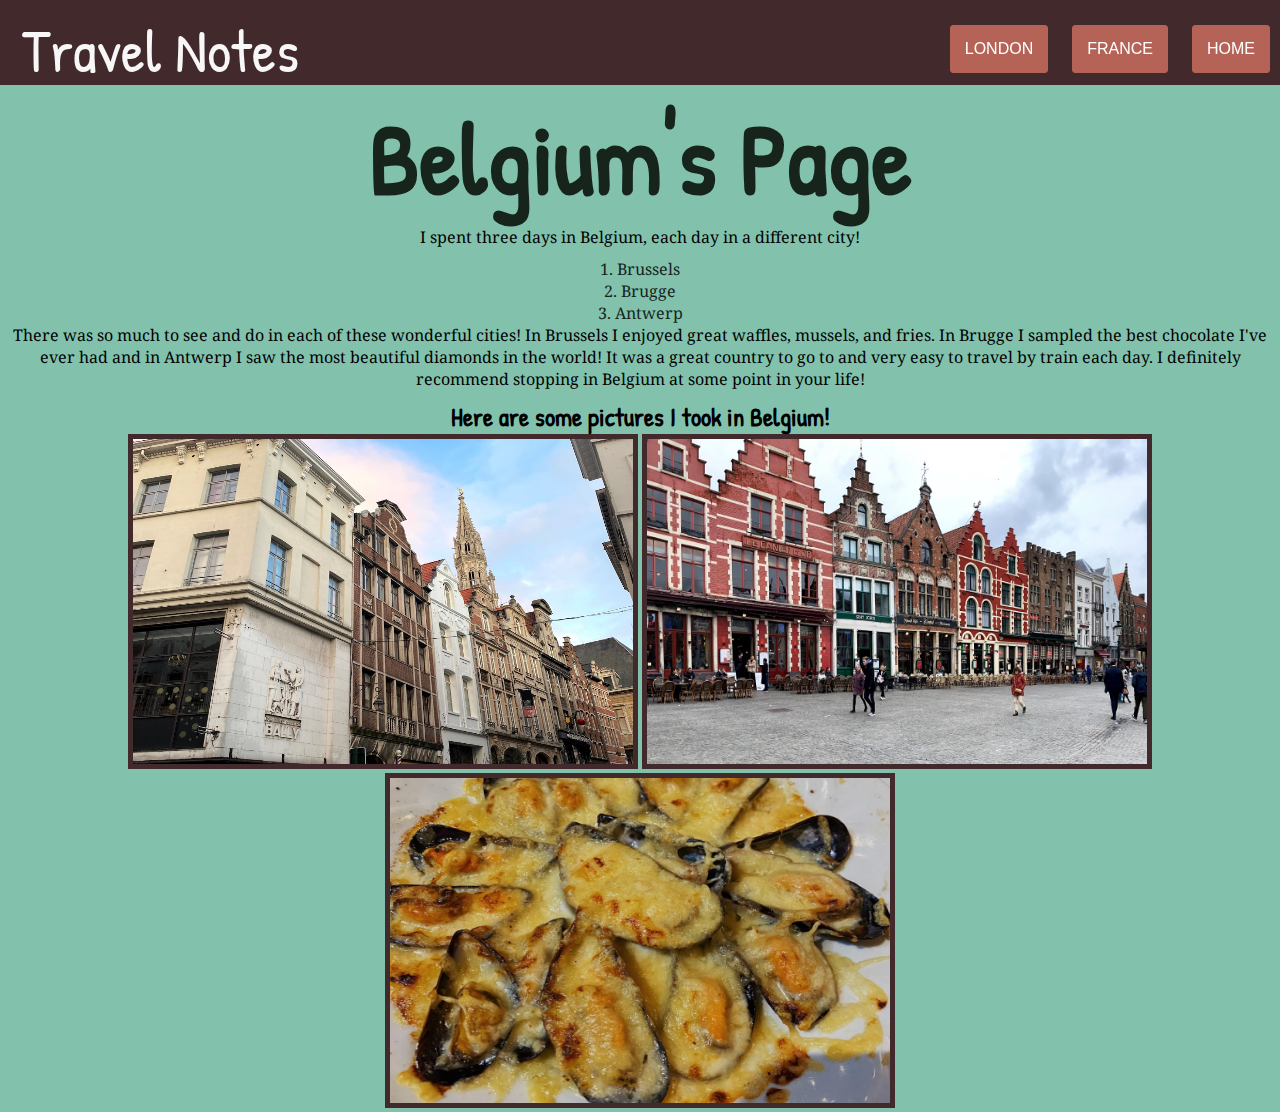
<file: BelgiumPage.html>
<!DOCTYPE html>
<html>
<head>
    <meta charset="UTF-8">
    <title>Belgium's Page</title>
    <link rel="stylesheet" href="style.css">
    <link href="https://fonts.googleapis.com/css2?family=Noto+Serif&display=swap" rel="stylesheet">
    <link href="https://fonts.googleapis.com/css2?family=Patrick+Hand&display=swap" rel="stylesheet">
</head>
<body class="bel">
    <div class="box">
        <header>
            <div class="wrapper">
                <div class="TNotes">
                    <a href="#">Travel Notes</a>
                </div>
                <nav class="buttons">
                    <a href="LondonPage.html">London</a>
                    <a href="FrancePage.html">France</a>
                    <a href="HomePage.html">Home</a>
                </nav>
            </div>
        </header>
        <div class="main">
            <h1>Belgium's Page</h1>
            <p>I spent three days in Belgium, each day in a different city!</p>
            <ol>
                <li>Brussels</li>
                <li>Brugge</li>
                <li>Antwerp</li>
            </ol>
            <p>There was so much to see and do in each of
                these wonderful cities! In Brussels I 
                enjoyed great waffles, mussels, and fries. In Brugge
                I sampled the best chocolate I've ever had
                and in Antwerp I saw the most beautiful
                diamonds in the world! It was a great 
                country to go to and very easy to travel
                by train each day. I definitely recommend
                stopping in Belgium at some point 
                in your life!
            </p>
            <h3>Here are some pictures I took in Belgium!</h3>
            <img src="Brussels.jpg" width="500" height="325" alt="Picture of Brussels"/>
            <img src="Bruge.jpg" width="500" height="325" alt="Picture of center of town in Brugge"/>
            <img src="mussels.jpg" width="500" height="325" alt="Picture of Mussels"/>
        </div>
    </div>
</body>
</html>
</file>
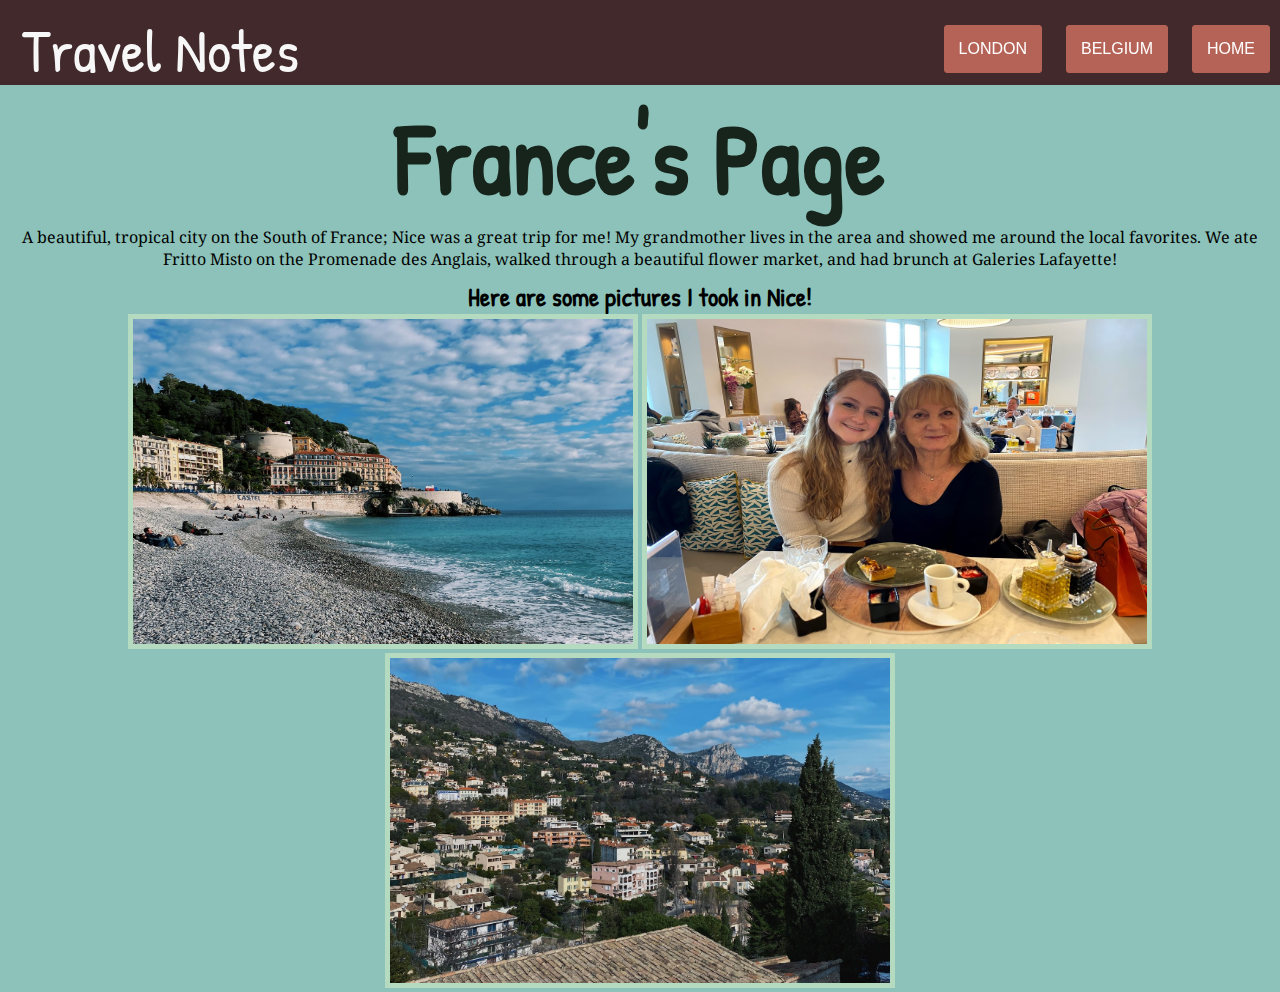
<file: FrancePage.html>
<!DOCTYPE html>
<html>
<head>
    <title>France's Page</title>
    <link rel="stylesheet" href="style.css">
    <link href="https://fonts.googleapis.com/css2?family=Patrick+Hand&display=swap" rel="stylesheet">
    <link href="https://fonts.googleapis.com/css2?family=Noto+Serif&display=swap" rel="stylesheet">
    <meta charset="UTF-8">
</head>
<body class="fr">
    <div class="box">
        <header>
            <div class="wrapper">
                <div class="TNotes">
                    <a href="#">Travel Notes</a>
                </div>
                <nav class="buttons">
                    <a href="LondonPage.html">London</a>
                    <a href="BelgiumPage.html">Belgium</a>
                    <a href="HomePage.html">Home</a>
                </nav>
            </div>
        </header>
        <div class="main">
            <h1>France's Page</h1>
            <p>A beautiful, tropical city on the South of France; 
            Nice was a great trip for me! My grandmother lives
            in the area and showed me around the local 
            favorites. We ate Fritto Misto on the Promenade
            des Anglais, walked through a beautiful flower
            market, and had brunch at Galeries Lafayette!
            </p>
            <h3>Here are some pictures I took in Nice!</h3>
            <div class="gridfr">
                <img src="Nice1.jpg" width="500" height="325" alt="Beach"/>
                <img src="Nice2.jpg" width="500" height="325" alt="My grandmother and I"/>
                <img src="vance.jpg" width="500" height="325" alt="Beautful view"/>
            </div>
        </div>
    </div>
</body>
</html>
</file>
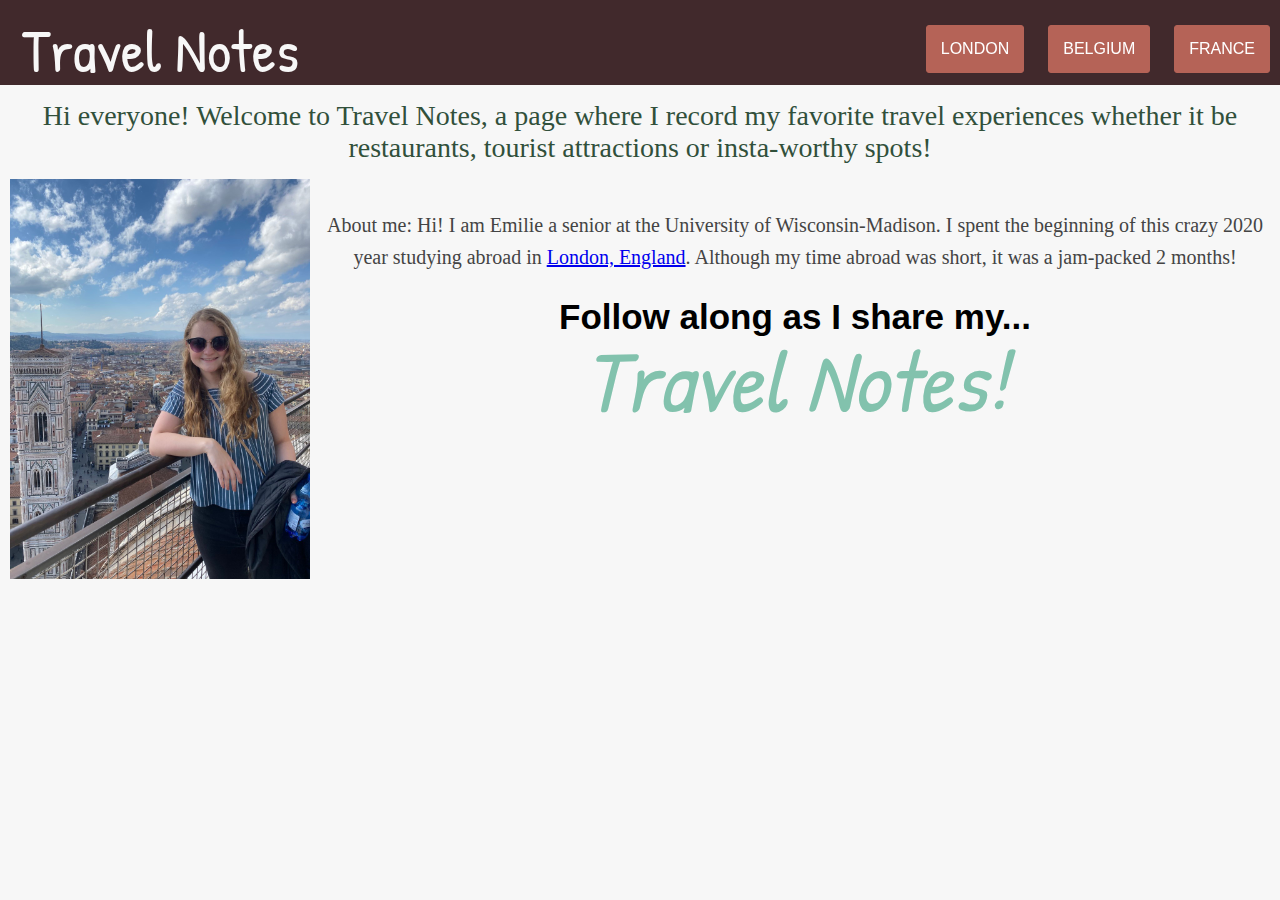
<file: HomePage.html>
<!DOCTYPE html>

<html>
<head>
    <meta charset="UTF-8">
    <title>Emilie's Page</title>
    <link rel="stylesheet" href="style.css">
    <link href="https://fonts.googleapis.com/css2?family=Noto+Serif&display=swap" rel="stylesheet">
    <link href="https://fonts.googleapis.com/css2?family=Patrick+Hand&display=swap" rel="stylesheet">
</head>
<body>
    <div class="box">
        <header>
            <div class="wrapper">
                <div class="TNotes">
                    <a href="#">Travel Notes</a>
                </div>
                <nav class="buttons">
                    <a href="LondonPage.html">London</a>
                    <a href="BelgiumPage.html">Belgium</a>
                    <a href="FrancePage.html">France</a>
                </nav>
            </div>
        </header>
        <div class="main">
            <h2>Hi everyone! Welcome to Travel Notes, 
                a page where I record my favorite 
                travel experiences whether it be 
                restaurants, tourist attractions or
                insta-worthy spots! 
            </h2>
            <div id="about">
                <img src="italy2020.jpg" height="400" alt="Picture of Girl in Italy" />
                <p>
                    <b>About me:</b> Hi! I am Emilie a senior at 
                    the University of Wisconsin-Madison. 
                    I spent the beginning of this crazy 
                    2020 year studying abroad in <a href="LondonPage.html">London, 
                    England</a>. Although my time abroad was 
                    short, it was a jam-packed 2 months!
                </p>
            </div>
        </div>
    </div>
    
    <div id="slogan">  
        <h4>Follow along as I share my...</h4>
        <h3 class="tn">Travel Notes!</h3>
    </div>
</body>
</html>
</file>
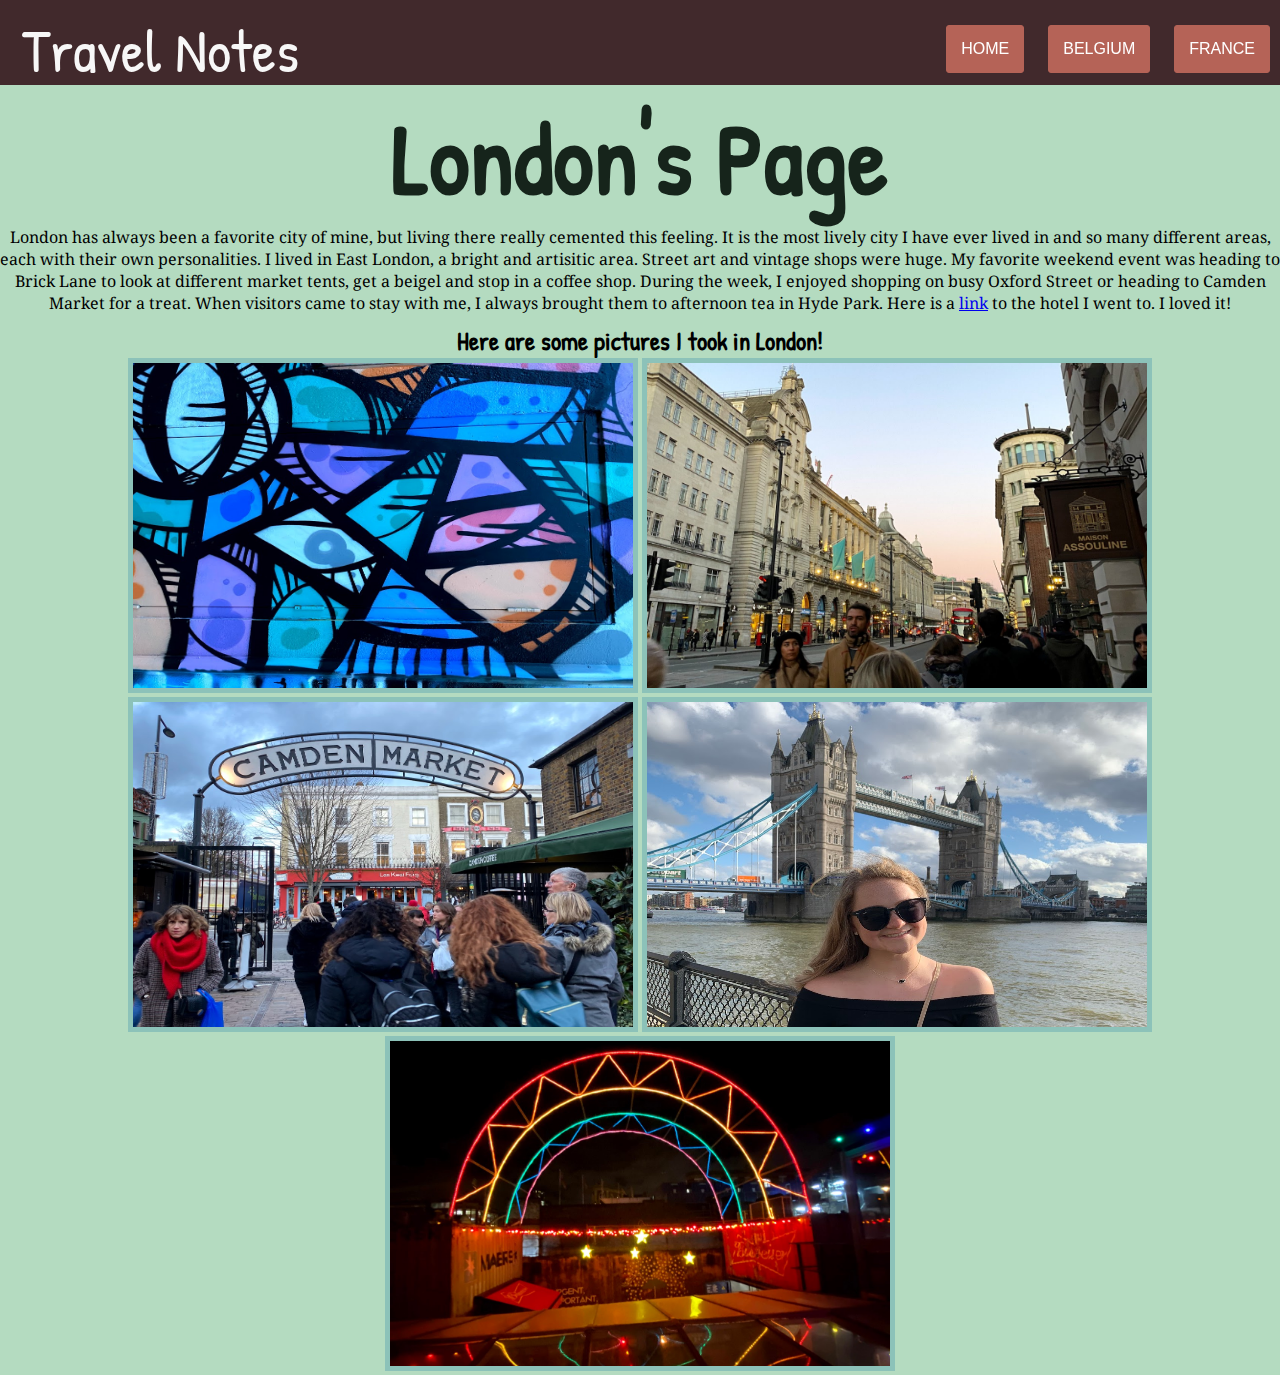
<file: LondonPage.html>
<!DOCTYPE html>
<html>
<head>
    <title>London's Page</title>
    <meta charset="UTF-8">
    <link rel="stylesheet" href="style.css">
    <link href="https://fonts.googleapis.com/css2?family=Patrick+Hand&display=swap" rel="stylesheet">
    <link href="https://fonts.googleapis.com/css2?family=Noto+Serif&display=swap" rel="stylesheet">
</head>
<body class="ldn">
    <div class="box">
        <header>
            <div class="wrapper">
                <div class="TNotes">
                    <a href="#">Travel Notes</a>
                </div>
                <nav class="buttons">
                    <a href="HomePage.html">Home</a>
                    <a href="BelgiumPage.html">Belgium</a>
                    <a href="FrancePage.html">France</a>
                </nav>
            </div>
        </header>
        <div class="main">
            <h1>London's Page</h1>
            <p>London has always been a favorite city of mine,
            but living there really cemented this feeling. It is 
            the most lively city I have ever lived in and so many 
            different areas, each with their own personalities. I 
            lived in East London, a bright and artisitic area. 
            Street art and vintage shops were huge. My favorite 
            weekend event was heading to Brick Lane to look at 
            different market tents, get a beigel and stop in a 
            coffee shop. During the week, I enjoyed shopping on 
            busy Oxford Street or heading to Camden Market for 
            a treat. When visitors came to stay with me, I 
            always brought them to afternoon tea in Hyde Park.
            Here is a <a href="https://www.blakemorehydepark.com/dining/afternoon-tea/">link</a>
            to the hotel I went to. I loved it!</p>
            <h3>Here are some pictures I took in London!</h3>
            <img src="Shoreditch3.jpg" width="500" height="325" alt="Street art"/>
            <img src="London2.jpg" width="500" height="325" alt="Oxford Circus"/>
            <img src="London3.jpeg" width="500" height="325" alt="Camden Market"/>
            <img src="London1.jpg" width="500" height="325" alt="London Bridge"/>
            <img src="Shoreditch2.jpg" width="500" height="325" alt="Street Market"/>
        </div>
    </div>
</body>
</html>
</file>
<file: style.css>
* { 
  margin: 0;
  padding: 0;
}

body {
  text-align: center;
  background-color: #F7F7F7;
}

.wrapper {
  width: auto;
  margin: auto;
}

header {
  margin: 0;
  padding: 0;
  height: 85px;
  background: #41292C;
  width: 100%;
  position: fixed;
  z-index: 10;
}

.TNotes {
  width: 25%;
  float: left;
  line-height: 100px;
}

.TNotes a {
  text-decoration: none;
  font-size: 60px;
  font-family: 'Patrick Hand', cursive;
  color: #F7F7F7;
}

.buttons {
  float: right;
  padding-top: 15px;
  text-align: center;
}

.buttons a {
  background: #b56357;
  border: 1px solid  #b56357;
  border-radius: 3px;
  color: white;
  display: inline-block;
  margin: 10px;
  padding: 14px;
  text-decoration: none;
  text-transform: uppercase;
  font-family: 'Lucida Sans', sans-serif;
}

.buttons a:hover {
  background: white;
  border: 1px solid #b56357;
  color: #b56357;
}

.main {
  padding-top: 100px;
  position: relative;
}

h2 {
  color: #31503b;
  font-family: Georgia, serif;
  font-size: 28px;
  font-weight: 500;
  text-align: center;
  padding: 0px 20px 0px 20px;
}

#about {
  padding-top: 15px;
  width: 100%;
}

#about img {
  height: 400px;
  float: left;
  margin: 0 0 10px 10px;
}

#about p {
  margin-top: 30px;
  text-align: center;
  color: #444444;
  line-height: 32px;
  font-family: Georgia, serif;
  font-size: 20px;
  font-weight: 100;
}

#slogan {
  margin-top: 30px;
}

.tn {
  font-style: italic;
  font-weight: 400;
  color: #82c2ad;
  font-family: 'Patrick Hand', cursive;
  font-size: 5.5em;
  margin: 0;
}

h4 {
  font-family: 'Lucida Sans', sans-serif;
  font-size: 35px;
  line-height: .2em;
}

.fr {
  background-color: #8cc2b9;
}

.fr img {
  border: 5px solid #B4DBC0;
}

.ldn {
  background-color: #B4DBC0;
}

.ldn img {
  border: 5px solid #8cc2b9;
}

.bel {
  background-color: #82c2ad;
}

.bel img {
  border: 5px solid #41292C;
}

h1 {
  color:  #16241b;
  font-family: 'Patrick Hand', cursive;
  font-size: 100px;
  line-height: 76px;
  margin: 0;
  position: relative;
  text-align: center;
  top: 30%;
  padding-top: 20px;
  padding-bottom: 30px;
}

h5 {
  font-family: 'Raleway', sans-serif;
  font-size: 20px;
  line-height: .2em;
  font-weight: 300;
}

p {
  font-family: 'Noto Serif', serif;
  padding-bottom: 10px;
}

.main ol {
  color: #16241b;
  list-style-position: inside;
  font-family: 'Noto Serif', serif;
}

h3 {
  font-family: 'Patrick Hand', sans-serif;
  font-size: 25px;
}
</file>
